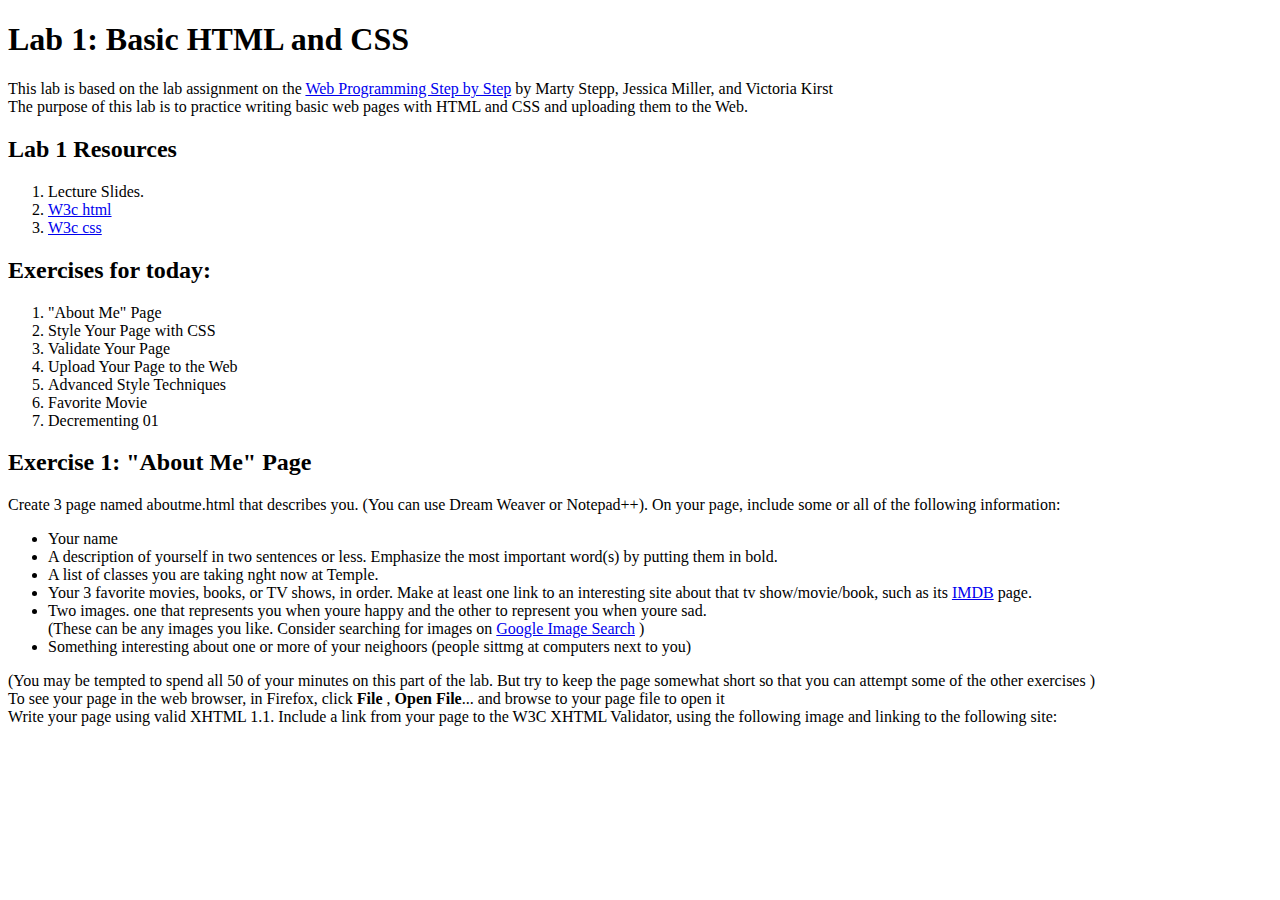
<file: photo1&2/photo2.html>
<!DOCTYPE html>
<html lang="en">

<head>
    <meta charset="UTF-8">
    <meta name="viewport" content="width=device-width, initial-scale=1.0">
    <title>Photo2</title>
</head>

<body>
    <h1>Lab 1: Basic HTML and CSS</h1>
    <p>This lab is based on the lab assignment on the <a
            href="https://courses.cs.washington.edu/courses/cse190m/11sp/lectures/slides/lecture01-internet-html.shtml"
            target="_blank">Web
            Programming Step by Step</a> by Marty Stepp, Jessica Miller, and Victoria Kirst
        <br>
        The purpose of this lab is to practice writing basic web pages with HTML and CSS and uploading them to the Web.
    </p>
    <h2>Lab 1 Resources</h2>
    <ol>
        <li>Lecture Slides.</li>
        <li><a href="http://www.w3schools.com/atml">W3c html</a></li>
        <li><a href="http://www.w3schools.com/css">W3c css</a></li>
    </ol>
    <h2>Exercises for today:</h2>
    <ol>
        <li>"About Me" Page</li>
        <li>Style Your Page with CSS</li>
        <li> Validate Your Page</li>
        <li>Upload Your Page to the Web</li>
        <li>Advanced Style Techniques</li>
        <li>Favorite Movie</li>
        <li>Decrementing 01</li>
    </ol>
    <h2>Exercise 1: "About Me" Page</h2>
    <p>Create 3 page named aboutme.html that describes you. (You can use Dream Weaver or Notepad++). On your page,
        include some or all of the following information:
    </p>
    <ul>
        <li>Your name</li>
        <li>A description of yourself in two sentences or less. Emphasize the most important word(s) by putting them in
            bold.</li>
        <li>A list of classes you are taking nght now at Temple.</li>
        <li>Your 3 favorite movies, books, or TV shows, in order. Make at least one link to an interesting site about
            that tv show/movie/book, such as its <a href="https://www.imdb.com/">IMDB</a> page.</li>
        <li>Two images. one that represents you when youre happy and the other to represent you when youre sad. <br>
            (These can be any images you like. Consider searching for images on <a href="https://www.google.com/">Google Image Search</a>  )</li>
        <li>Something interesting about one or more of your neighoors (people sittmg at computers next to you)</li>
    </ul>
    <p>
        (You may be tempted to spend all 50 of your minutes on this part of the lab. But try to keep the page somewhat short so that you can attempt some of the other exercises ) <br>
To see your page in the web browser, in Firefox, click <b>File</b> , <b>Open File</b>... and browse to your page file to open it <br>
Write your page using valid XHTML 1.1. Include a link from your page to the W3C XHTML Validator, using the following image and linking to the following site:
    </p>
</body>

</html>
</file>
